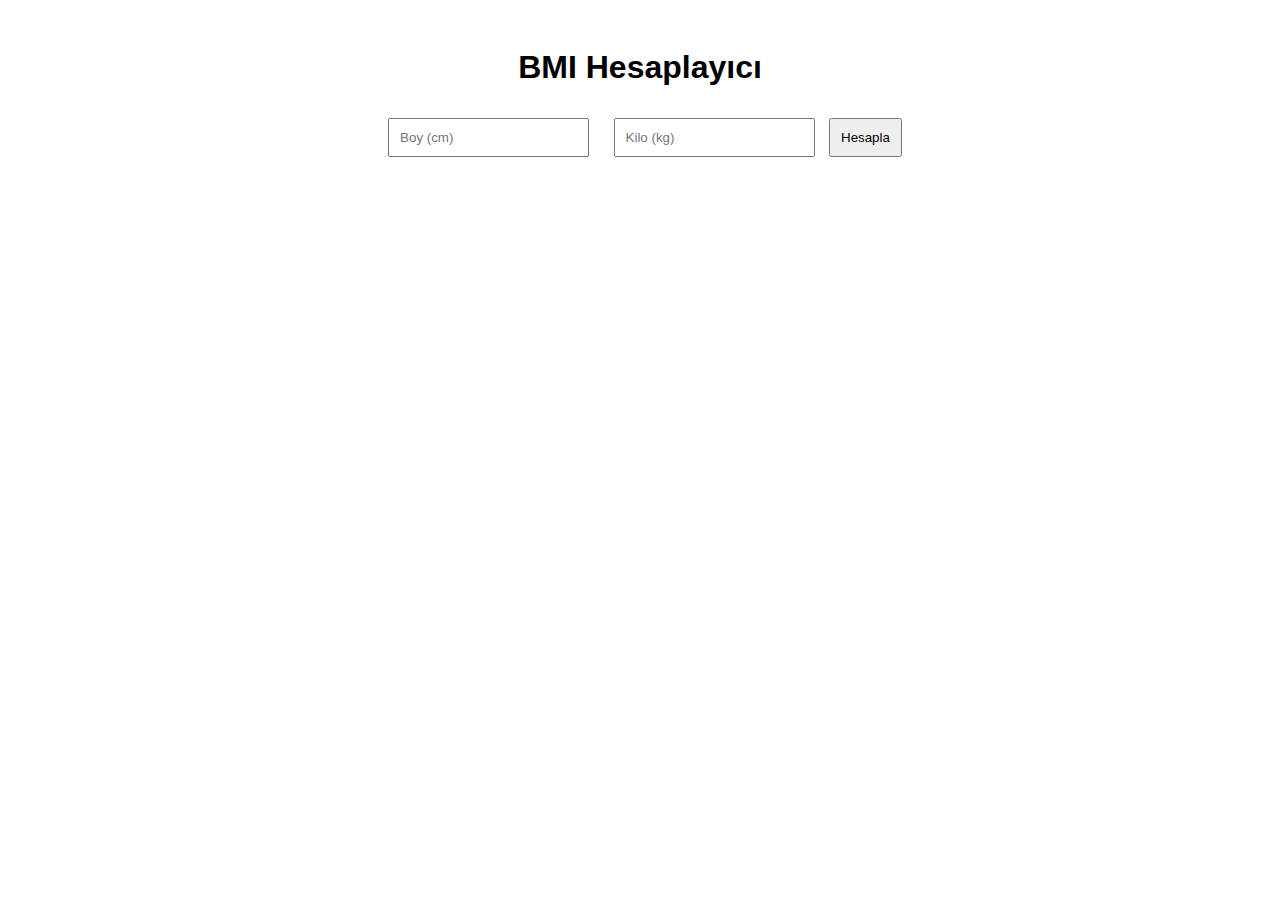
<file: bmi-calculator/index.html>
<!DOCTYPE html>
<html lang="tr">
<head>
  <meta charset="UTF-8">
  <meta name="viewport" content="width=device-width, initial-scale=1.0">
  <title>BMI Hesaplayıcı</title>
  <link rel="stylesheet" href="style.css">
</head>
<body>
  <h1>BMI Hesaplayıcı</h1>
  <input type="number" id="height" placeholder="Boy (cm)">
  <input type="number" id="weight" placeholder="Kilo (kg)">
  <button onclick="calculateBMI()">Hesapla</button>
  <p id="result"></p>
  <script src="script.js"></script>
</body>
</html>
</file>
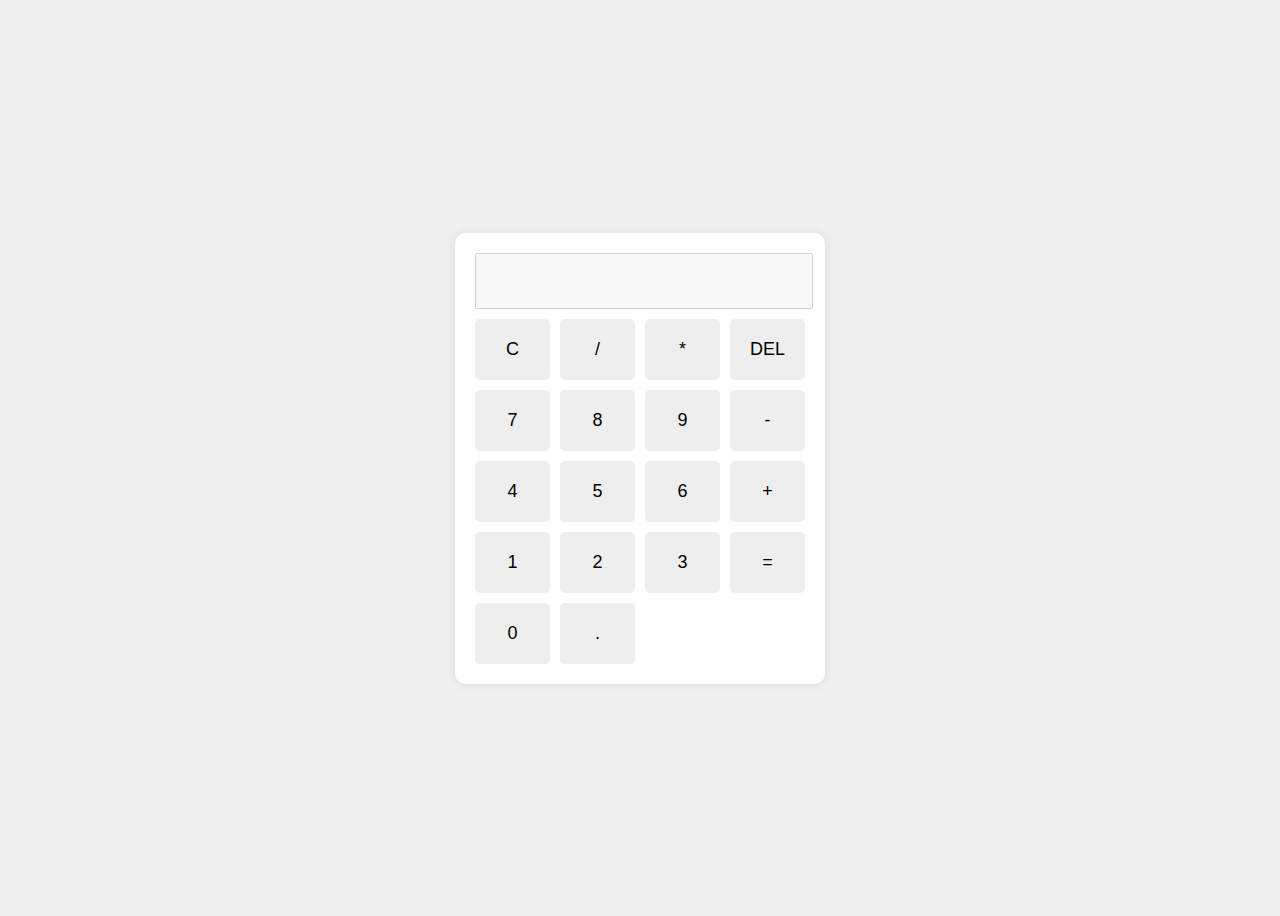
<file: calculator/index.html>
<!DOCTYPE html>
<html lang="tr">
<head>
  <meta charset="UTF-8">
  <meta name="viewport" content="width=device-width, initial-scale=1.0">
  <title>Hesap Makinesi</title>
  <link rel="stylesheet" href="style.css">
</head>
<body>
  <div class="calculator">
    <input type="text" id="display" disabled>
    <div class="buttons">
      <button onclick="clearDisplay()">C</button>
      <button onclick="appendValue('/')">/</button>
      <button onclick="appendValue('*')">*</button>
      <button onclick="deleteLast()">DEL</button>
      <button onclick="appendValue('7')">7</button>
      <button onclick="appendValue('8')">8</button>
      <button onclick="appendValue('9')">9</button>
      <button onclick="appendValue('-')">-</button>
      <button onclick="appendValue('4')">4</button>
      <button onclick="appendValue('5')">5</button>
      <button onclick="appendValue('6')">6</button>
      <button onclick="appendValue('+')">+</button>
      <button onclick="appendValue('1')">1</button>
      <button onclick="appendValue('2')">2</button>
      <button onclick="appendValue('3')">3</button>
      <button rowspan="2" onclick="calculate()">=</button>
      <button onclick="appendValue('0')">0</button>
      <button onclick="appendValue('.')">.</button>
    </div>
  </div>
  <script src="script.js"></script>
</body>
</html>
</file>
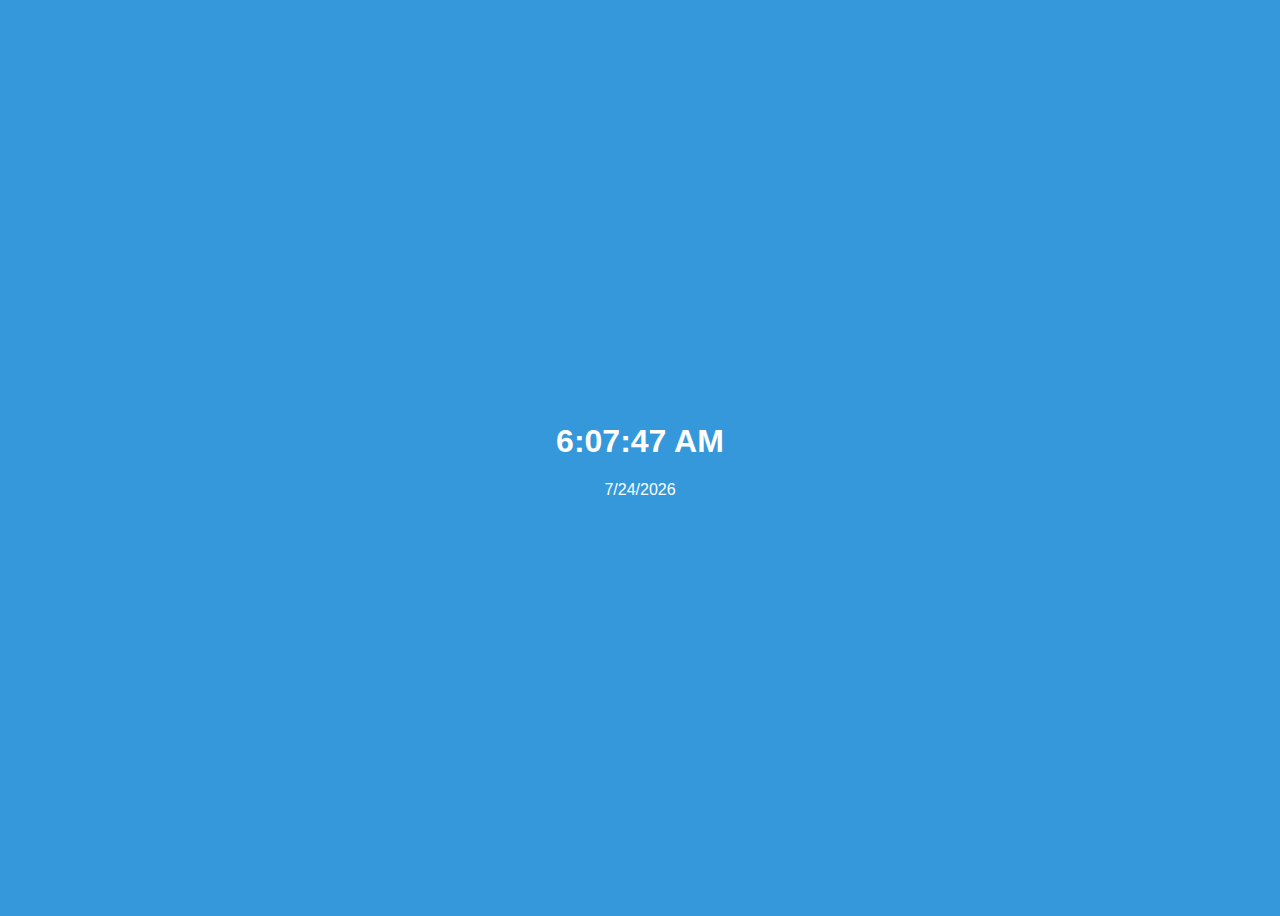
<file: clock-date/index.html>
<!DOCTYPE html>
<html lang="tr">
<head>
  <meta charset="UTF-8">
  <meta name="viewport" content="width=device-width, initial-scale=1.0">
  <title>Saat ve Tarih</title>
  <link rel="stylesheet" href="style.css">
</head>
<body>
  <div class="clock">
    <h1 id="time"></h1>
    <p id="date"></p>
  </div>
  <script src="script.js"></script>
</body>
</html>
</file>
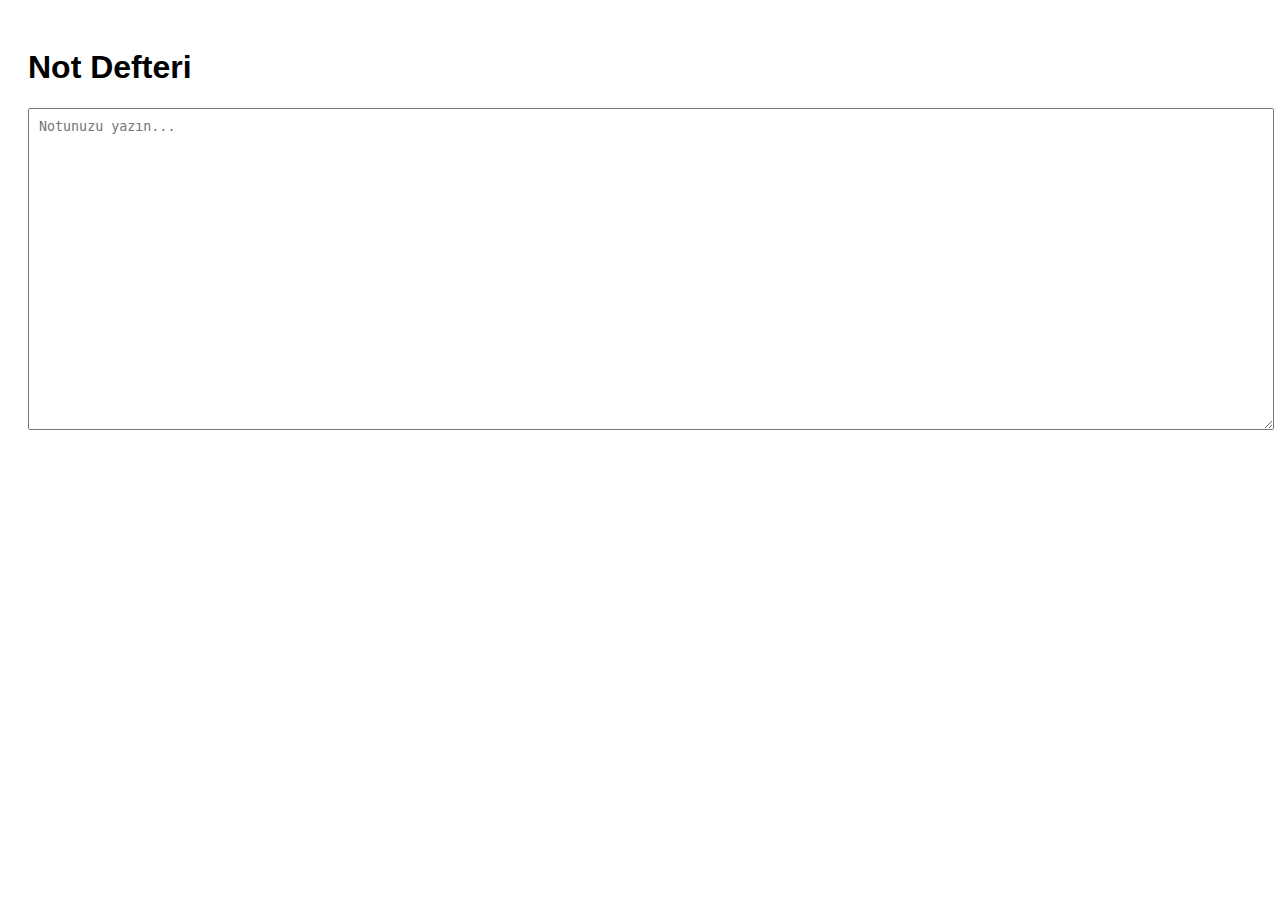
<file: notepad/index.html>
<!DOCTYPE html>
<html lang="tr">
<head>
  <meta charset="UTF-8">
  <meta name="viewport" content="width=device-width, initial-scale=1.0">
  <title>Not Defteri</title>
  <link rel="stylesheet" href="style.css">
</head>
<body>
  <h1>Not Defteri</h1>
  <textarea id="note" placeholder="Notunuzu yazın..."></textarea>
  <script src="script.js"></script>
</body>
</html>
</file>
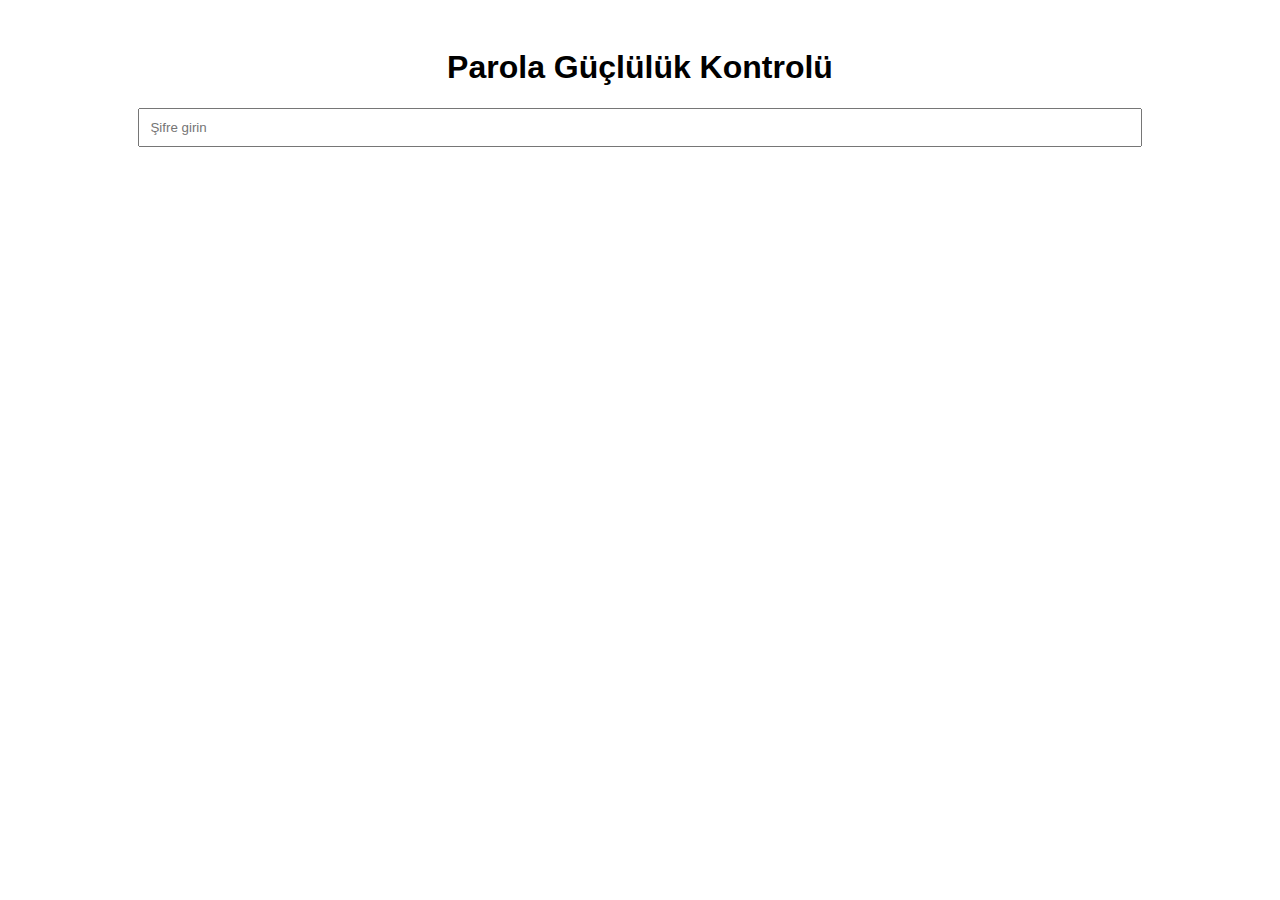
<file: password-strength-checker/index.html>
<!DOCTYPE html>
<html lang="tr">
<head>
  <meta charset="UTF-8">
  <meta name="viewport" content="width=device-width, initial-scale=1.0">
  <title>Parola Güçlülük</title>
  <link rel="stylesheet" href="style.css">
</head>
<body>
  <h1>Parola Güçlülük Kontrolü</h1>
  <input type="password" id="password" placeholder="Şifre girin">
  <p id="strength"></p>
  <script src="script.js"></script>
</body>
</html>
</file>
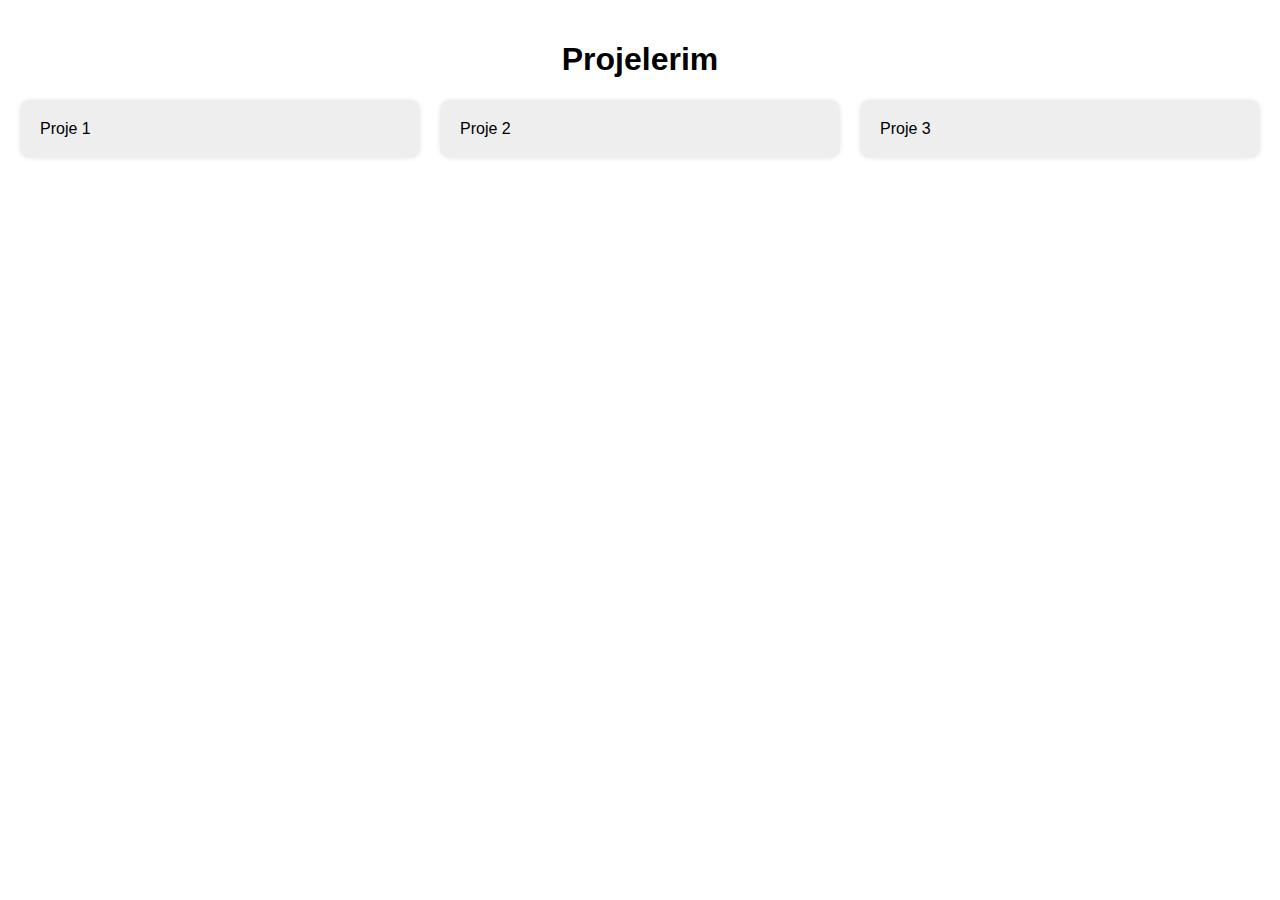
<file: portfolio/index.html>
<!DOCTYPE html>
<html lang="tr">
<head>
  <meta charset="UTF-8">
  <meta name="viewport" content="width=device-width, initial-scale=1.0">
  <title>Portföy</title>
  <link rel="stylesheet" href="style.css">
</head>
<body>
  <h1>Projelerim</h1>
  <div class="grid">
    <div class="card">Proje 1</div>
    <div class="card">Proje 2</div>
    <div class="card">Proje 3</div>
  </div>
</body>
</html>
</file>
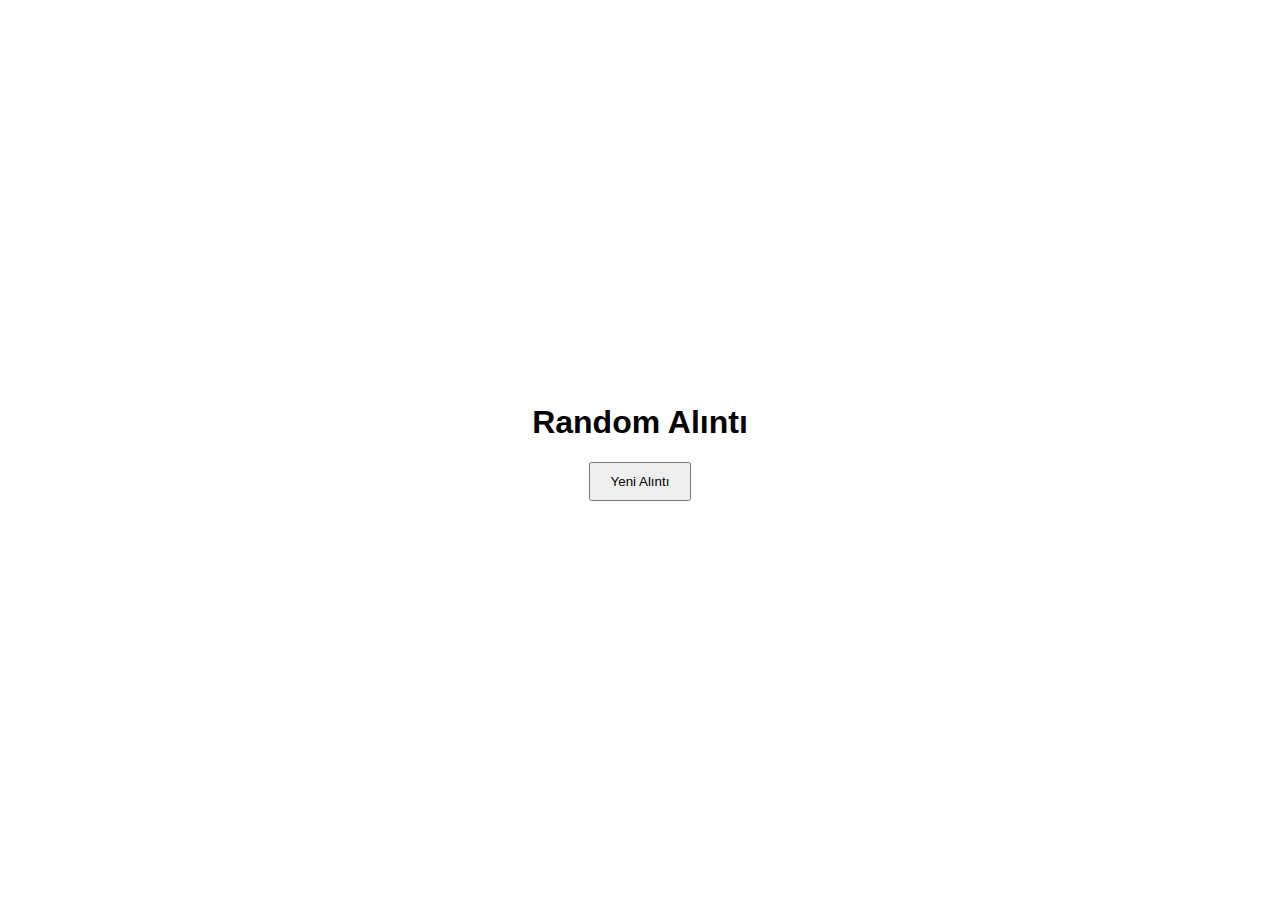
<file: quote-generator/index.html>
<!DOCTYPE html>
<html lang="tr">
<head>
  <meta charset="UTF-8">
  <meta name="viewport" content="width=device-width, initial-scale=1.0">
  <title>Alıntı Generator</title>
  <link rel="stylesheet" href="style.css">
</head>
<body>
  <h1>Random Alıntı</h1>
  <button onclick="generateQuote()">Yeni Alıntı</button>
  <p id="quote"></p>
  <script src="script.js"></script>
</body>
</html>
</file>
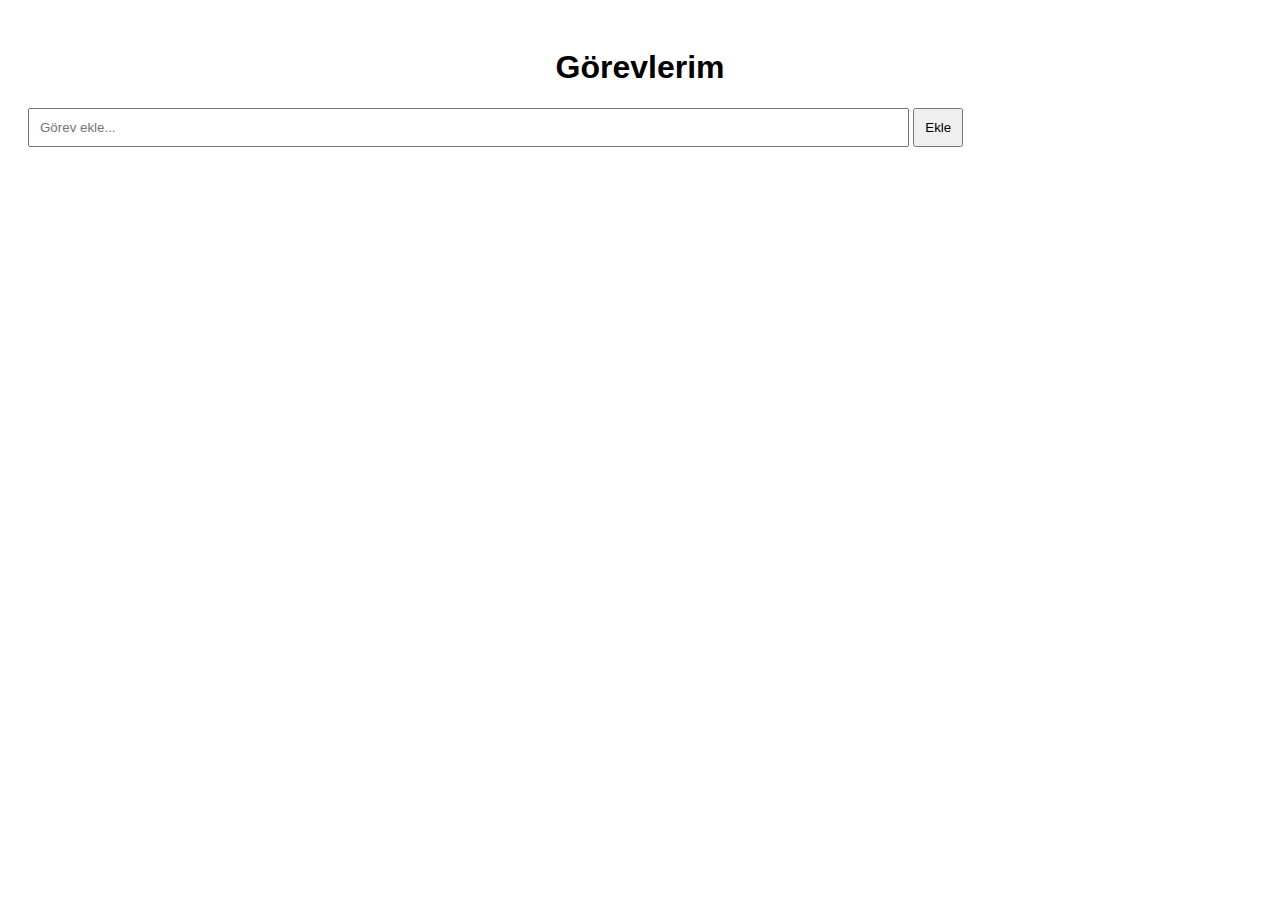
<file: todo-list/index.html>
<!DOCTYPE html>
<html lang="tr">
<head>
  <meta charset="UTF-8">
  <meta name="viewport" content="width=device-width, initial-scale=1.0">
  <title>To-Do List</title>
  <link rel="stylesheet" href="style.css">
</head>
<body>
  <h1>Görevlerim</h1>
  <input type="text" id="taskInput" placeholder="Görev ekle...">
  <button onclick="addTask()">Ekle</button>
  <ul id="taskList"></ul>
  <script src="script.js"></script>
</body>
</html>
</file>
<file: bmi-calculator/style.css>
body{font-family:sans-serif;text-align:center;padding:20px;}input{margin:10px;padding:10px;}button{padding:10px;}
</file>
<file: calculator/style.css>
body{display:flex;justify-content:center;align-items:center;height:100vh;font-family:sans-serif;background:#f0f0f0;}
.calculator{background:#fff;padding:20px;border-radius:10px;box-shadow:0 0 10px rgba(0,0,0,0.1);}
#display{width:100%;height:50px;margin-bottom:10px;text-align:right;font-size:20px;}
.buttons{display:grid;grid-template-columns:repeat(4,1fr);gap:10px;}
button{padding:20px;font-size:18px;border:none;border-radius:5px;background:#eee;cursor:pointer;}
button:hover{background:#ddd;}
</file>
<file: clock-date/style.css>
body{display:flex;justify-content:center;align-items:center;height:100vh;transition:background 0.5s;color:white;font-family:sans-serif;}
.clock{text-align:center;}
</file>
<file: notepad/style.css>
body{font-family:sans-serif;padding:20px;}textarea{width:100%;height:300px;padding:10px;}
</file>
<file: password-strength-checker/style.css>
body{font-family:sans-serif;padding:20px;text-align:center;}
input{padding:10px;width:80%;}
</file>
<file: portfolio/style.css>
body {font-family:sans-serif;margin:0;padding:20px;}
h1{text-align:center;}
.grid{display:grid;grid-template-columns:repeat(auto-fit,minmax(200px,1fr));gap:20px;margin-top:20px;}
.card{background:#eee;padding:20px;border-radius:10px;box-shadow:0 0 5px rgba(0,0,0,0.1);}
</file>
<file: quote-generator/style.css>
body{font-family:sans-serif;display:flex;flex-direction:column;align-items:center;justify-content:center;height:100vh;text-align:center;}
button{padding:10px 20px;}
</file>
<file: todo-list/style.css>
body{font-family:sans-serif;padding:20px;}
h1{text-align:center;}
input{padding:10px;width:70%;}
button{padding:10px;}
ul{list-style:none;padding:0;}
li{padding:10px;background:#eee;margin:5px 0;display:flex;justify-content:space-between;}
</file>
